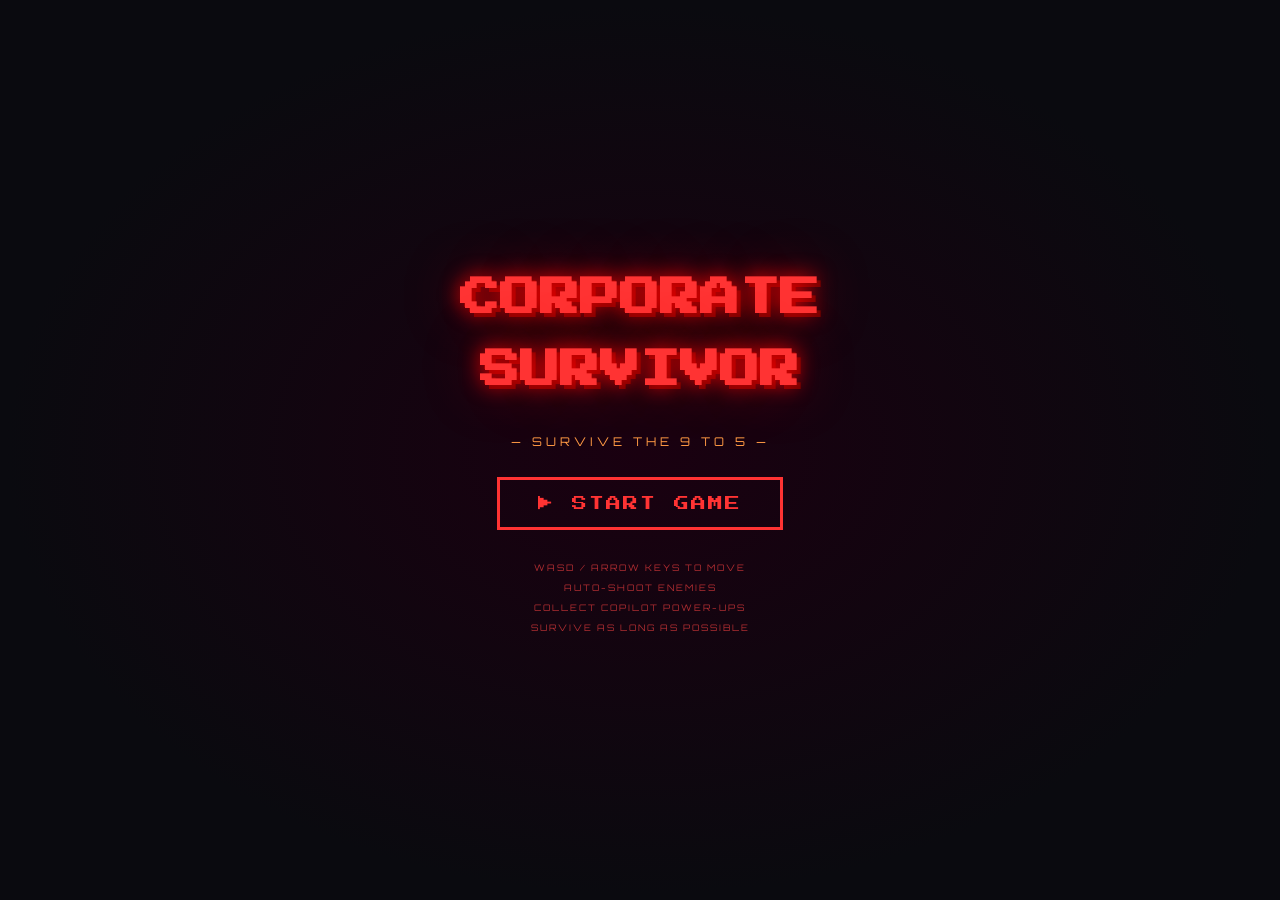
<file: index.html>
<!DOCTYPE html>
<html lang="en">
<head>
    <meta charset="UTF-8">
    <meta name="viewport" content="width=device-width, initial-scale=1.0">
    <title>Corporate Survivor</title>
    <link href="https://fonts.googleapis.com/css2?family=Press+Start+2P&family=Orbitron:wght@400;700;900&display=swap" rel="stylesheet">
    <style>
        * { margin: 0; padding: 0; box-sizing: border-box; }

        body {
            background: #0a0a0f;
            display: flex;
            flex-direction: column;
            align-items: center;
            justify-content: center;
            min-height: 100vh;
            font-family: 'Orbitron', sans-serif;
            overflow: hidden;
        }

        body::before {
            content: '';
            position: fixed;
            inset: 0;
            background-image:
                linear-gradient(rgba(255,50,50,0.04) 1px, transparent 1px),
                linear-gradient(90deg, rgba(255,50,50,0.04) 1px, transparent 1px);
            background-size: 40px 40px;
            animation: gridScroll 20s linear infinite;
            pointer-events: none;
            z-index: 0;
        }

        @keyframes gridScroll {
            0% { background-position: 0 0; }
            100% { background-position: 40px 40px; }
        }

        #title-screen {
            position: fixed;
            inset: 0;
            background: radial-gradient(ellipse at center, #1a0010 0%, #0a0a0f 70%);
            display: flex;
            flex-direction: column;
            align-items: center;
            justify-content: center;
            z-index: 100;
            gap: 28px;
        }

        #title-screen h1 {
            font-family: 'Press Start 2P', cursive;
            font-size: clamp(18px, 4vw, 40px);
            color: #ff3333;
            text-shadow: 0 0 20px #ff0000, 0 0 60px #ff000066, 4px 4px 0 #660000;
            animation: titlePulse 2s ease-in-out infinite;
            text-align: center;
            line-height: 1.8;
        }

        @keyframes titlePulse {
            0%,100% { text-shadow: 0 0 20px #ff3333, 0 0 60px #ff000066, 4px 4px 0 #660000; }
            50% { text-shadow: 0 0 40px #ff6666, 0 0 100px #ff000099, 4px 4px 0 #660000; }
        }

        .subtitle {
            font-size: clamp(7px, 1.5vw, 12px);
            color: #ff9944;
            letter-spacing: 4px;
            text-transform: uppercase;
        }

        #start-btn {
            font-family: 'Press Start 2P', cursive;
            font-size: clamp(9px, 1.8vw, 15px);
            padding: 16px 38px;
            background: transparent;
            border: 3px solid #ff3333;
            color: #ff3333;
            cursor: pointer;
            letter-spacing: 2px;
            transition: all 0.2s;
            animation: btnBlink 1.5s step-end infinite;
            position: relative;
            overflow: hidden;
        }

        #start-btn::before {
            content: '';
            position: absolute;
            inset: 0;
            background: #ff3333;
            transform: translateX(-100%);
            transition: transform 0.3s;
        }

        #start-btn:hover::before { transform: translateX(0); }
        #start-btn span { position: relative; }
        #start-btn:hover { color: #0a0a0f; }

        @keyframes btnBlink {
            0%,100% { opacity: 1; }
            50% { opacity: 0.6; }
        }

        .controls-hint {
            font-size: clamp(5px, 0.9vw, 9px);
            color: #ff4444aa;
            letter-spacing: 2px;
            text-align: center;
            line-height: 2.2;
        }

        /* ---- CHARACTER SELECT ---- */
        #char-select-screen {
            position: fixed;
            inset: 0;
            background: radial-gradient(ellipse at center, #1a0010 0%, #0a0a0f 70%);
            display: none;
            flex-direction: column;
            align-items: center;
            justify-content: center;
            z-index: 99;
            gap: 32px;
        }

        #char-select-screen h2 {
            font-family: 'Press Start 2P', cursive;
            font-size: clamp(10px, 2.2vw, 20px);
            color: #ffcc44;
            text-shadow: 0 0 16px #ffaa00, 3px 3px 0 #664400;
            letter-spacing: 2px;
            text-align: center;
        }

        #char-grid {
            display: grid;
            grid-template-columns: repeat(4, 1fr);
            gap: 18px;
            position: relative;
        }

        .char-tile {
            width: clamp(100px, 14vw, 150px);
            height: clamp(100px, 14vw, 150px);
            position: relative;
            border: 3px solid #ff333333;
            overflow: hidden;
            background: #111;
            image-rendering: pixelated;
        }

        .char-tile img {
            width: 100%;
            height: 100%;
            object-fit: cover;
            object-position: top center;
            display: block;
            filter: saturate(0.7) brightness(0.75);
            transition: filter 0.1s;
        }

        .char-tile.selected img {
            filter: saturate(1.2) brightness(1.1);
        }

        .char-name {
            position: absolute;
            bottom: 0; left: 0; right: 0;
            font-family: 'Press Start 2P', cursive;
            font-size: clamp(5px, 0.9vw, 8px);
            color: #ffcc44;
            text-align: center;
            background: rgba(0,0,0,0.75);
            padding: 4px 2px;
            letter-spacing: 1px;
        }

        /* Flashing cursor box */
        #char-cursor {
            position: absolute;
            border: 3px solid #fff;
            box-shadow: 0 0 0 2px #ff3333, 0 0 14px #ff3333, inset 0 0 14px rgba(255,50,50,0.15);
            pointer-events: none;
            transition: top 0.08s steps(1), left 0.08s steps(1), width 0s, height 0s;
            animation: cursorBlink 0.45s step-end infinite;
            z-index: 10;
        }

        @keyframes cursorBlink {
            0%,100% { opacity: 1; }
            50% { opacity: 0; }
        }

        #char-select-hint {
            font-family: 'Press Start 2P', cursive;
            font-size: clamp(6px, 1vw, 9px);
            color: #ff4444aa;
            letter-spacing: 2px;
            text-align: center;
            line-height: 2.4;
        }

        #char-confirm-text {
            font-family: 'Press Start 2P', cursive;
            font-size: clamp(7px, 1.2vw, 11px);
            color: #44ffaa;
            text-shadow: 0 0 12px #00ff88;
            text-align: center;
            animation: btnBlink 0.8s step-end infinite;
            letter-spacing: 1px;
        }

        #game-wrapper {
            position: relative;
            z-index: 1;
            display: none;
        }

        #gameCanvas {
            display: block;
            border: 2px solid #ff333322;
            box-shadow: 0 0 50px #ff000033, 0 0 100px #ff000011;
        }

        #hud {
            position: absolute;
            top: 0; left: 0; right: 0;
            pointer-events: none;
            padding: 10px 14px;
            display: flex;
            justify-content: space-between;
            align-items: flex-start;
        }

        .hud-left { display: flex; flex-direction: column; gap: 5px; }

        .hud-label {
            font-family: 'Press Start 2P', cursive;
            font-size: 7px;
            color: #ff333399;
            letter-spacing: 1px;
            margin-bottom: 1px;
        }

        .bar-container {
            width: 170px;
            height: 13px;
            background: rgba(0,0,0,0.75);
            border: 1px solid #ff333444;
            position: relative;
            overflow: hidden;
        }

        .bar-fill {
            height: 100%;
            transition: width 0.15s;
            position: relative;
        }

        .bar-fill::after {
            content: '';
            position: absolute;
            top: 0; left: 0; right: 0;
            height: 45%;
            background: rgba(255,255,255,0.18);
        }

        #health-fill { background: linear-gradient(90deg, #aa0000, #ff4444); }
        #exp-fill { background: linear-gradient(90deg, #003399, #4499ff); }

        .bar-text {
            position: absolute;
            top: 50%; left: 50%;
            transform: translate(-50%, -50%);
            font-family: 'Press Start 2P', cursive;
            font-size: 6px;
            color: white;
            text-shadow: 1px 1px 0 black;
            white-space: nowrap;
        }

        .hud-right {
            display: flex;
            flex-direction: column;
            align-items: flex-end;
            gap: 5px;
        }

        .stat-display {
            font-family: 'Press Start 2P', cursive;
            font-size: clamp(7px, 1.1vw, 9px);
            color: #ffcc44;
            text-shadow: 0 0 8px #ffcc4455;
            background: rgba(0,0,0,0.5);
            padding: 3px 8px;
            border-left: 2px solid #ffcc4444;
        }

        #timer-display {
            position: absolute;
            top: 8px;
            left: 50%;
            transform: translateX(-50%);
            font-family: 'Press Start 2P', cursive;
            font-size: clamp(10px, 1.5vw, 14px);
            color: #ff9944;
            text-shadow: 0 0 12px #ff6600;
            background: rgba(0,0,0,0.6);
            padding: 4px 12px;
            pointer-events: none;
        }

        #levelup-overlay {
            position: absolute;
            inset: 0;
            display: none;
            align-items: center;
            justify-content: center;
            pointer-events: none;
            z-index: 20;
        }

        #levelup-overlay.show {
            display: flex;
            animation: lvlFade 1.2s ease-out forwards;
        }

        @keyframes lvlFade {
            0% { opacity: 0; background: radial-gradient(ellipse, rgba(255,210,0,0) 0%, transparent 80%); }
            30% { background: radial-gradient(ellipse, rgba(255,210,0,0.2) 0%, transparent 80%); }
            100% { opacity: 0; }
        }

        .levelup-text {
            font-family: 'Press Start 2P', cursive;
            font-size: clamp(14px, 2.5vw, 26px);
            color: #ffdd00;
            text-shadow: 0 0 30px #ffaa00, 0 0 60px #ff660055, 3px 3px 0 #884400;
            animation: lvlBounce 0.6s cubic-bezier(0.175,0.885,0.32,1.275);
        }

        @keyframes lvlBounce {
            0% { transform: scale(0) rotate(-10deg); }
            100% { transform: scale(1) rotate(0deg); }
        }

        #pickup-notify {
            position: absolute;
            top: 45%;
            left: 50%;
            transform: translate(-50%, -50%);
            font-family: 'Press Start 2P', cursive;
            font-size: clamp(8px, 1.3vw, 11px);
            pointer-events: none;
            display: none;
            z-index: 30;
            text-align: center;
            white-space: nowrap;
        }

        #wave-notify {
            position: absolute;
            top: 38%;
            left: 50%;
            transform: translateX(-50%);
            font-family: 'Press Start 2P', cursive;
            font-size: clamp(9px, 1.8vw, 16px);
            color: #ff4444;
            text-shadow: 0 0 20px #ff0000;
            pointer-events: none;
            opacity: 0;
            z-index: 25;
            text-align: center;
            white-space: nowrap;
        }

        #kill-feed {
            position: absolute;
            bottom: 14px;
            left: 14px;
            pointer-events: none;
            display: flex;
            flex-direction: column-reverse;
            gap: 3px;
        }

        .kill-entry {
            font-family: 'Press Start 2P', cursive;
            font-size: 6px;
            color: #ff6666;
            text-shadow: 0 0 6px #ff0000;
            background: rgba(0,0,0,0.4);
            padding: 2px 6px;
            animation: killFade 2s ease-out forwards;
        }

        @keyframes killFade {
            0%,70% { opacity: 1; }
            100% { opacity: 0; }
        }

        @keyframes pickupAnim {
            0% { opacity: 0; transform: translate(-50%,-40%) scale(0.8); }
            20% { opacity: 1; transform: translate(-50%,-50%) scale(1.1); }
            80% { opacity: 1; transform: translate(-50%,-50%) scale(1); }
            100% { opacity: 0; transform: translate(-50%,-58%) scale(0.9); }
        }

        /* ---- PAUSE MENU ---- */
        #pause-screen {
            position: absolute;
            inset: 0;
            background: rgba(0,0,0,0.82);
            display: none;
            flex-direction: column;
            align-items: center;
            justify-content: center;
            z-index: 150;
            gap: 0;
        }

        #pause-screen h2 {
            font-family: 'Press Start 2P', cursive;
            font-size: clamp(14px, 2.5vw, 26px);
            color: #ffcc44;
            text-shadow: 0 0 20px #ffaa00, 3px 3px 0 #664400;
            letter-spacing: 3px;
            margin-bottom: 40px;
        }

        .pause-btn {
            font-family: 'Press Start 2P', cursive;
            font-size: clamp(8px, 1.4vw, 12px);
            padding: 14px 50px;
            background: transparent;
            border: 2px solid #ffcc44;
            color: #ffcc44;
            cursor: pointer;
            letter-spacing: 2px;
            transition: all 0.15s;
            margin: 8px 0;
            width: 260px;
            position: relative;
            overflow: hidden;
        }

        .pause-btn::before {
            content: '';
            position: absolute;
            inset: 0;
            background: #ffcc44;
            transform: translateX(-100%);
            transition: transform 0.2s;
        }

        .pause-btn span { position: relative; }
        .pause-btn:hover::before { transform: translateX(0); }
        .pause-btn:hover { color: #000; }

        .pause-btn.exit-btn { border-color: #ff4444; color: #ff4444; }
        .pause-btn.exit-btn::before { background: #ff4444; }
        .pause-btn.exit-btn:hover { color: #fff; }

        #pause-hint {
            font-family: 'Press Start 2P', cursive;
            font-size: clamp(5px, 0.8vw, 7px);
            color: #ffffff33;
            letter-spacing: 2px;
            margin-top: 28px;
        }

        /* ---- GAME OVER (NOT HIRED) ---- */
        #game-over {
            position: fixed;
            inset: 0;
            display: none;
            flex-direction: column;
            align-items: center;
            justify-content: center;
            z-index: 200;
            gap: 0;
            overflow: hidden;
        }

        #game-over-bg {
            position: absolute;
            inset: 0;
            background: #000;
        }

        /* Scanlines effect */
        #game-over-bg::after {
            content: '';
            position: absolute;
            inset: 0;
            background: repeating-linear-gradient(
                0deg,
                transparent,
                transparent 2px,
                rgba(0,0,0,0.4) 2px,
                rgba(0,0,0,0.4) 4px
            );
            pointer-events: none;
        }

        #go-content {
            position: relative;
            z-index: 2;
            display: flex;
            flex-direction: column;
            align-items: center;
            gap: 0;
            animation: goSlideIn 0.6s cubic-bezier(0.175,0.885,0.32,1.275) forwards;
        }

        @keyframes goSlideIn {
            0% { transform: translateY(-60px); opacity: 0; }
            100% { transform: translateY(0); opacity: 1; }
        }

        #go-title {
            font-family: 'Press Start 2P', cursive;
            font-size: clamp(28px, 6vw, 72px);
            color: #ff0000;
            text-shadow: 6px 6px 0 #660000, 0 0 40px #ff0000, 0 0 80px #ff000066;
            letter-spacing: 4px;
            line-height: 1.3;
            text-align: center;
            animation: goFlicker 0.1s step-end infinite;
            margin-bottom: 10px;
        }

        @keyframes goFlicker {
            0%,90%,100% { opacity: 1; }
            92% { opacity: 0.8; }
            94% { opacity: 1; }
            96% { opacity: 0.6; }
            98% { opacity: 1; }
        }

        #go-subtitle {
            font-family: 'Press Start 2P', cursive;
            font-size: clamp(7px, 1.3vw, 13px);
            color: #ff6666;
            letter-spacing: 6px;
            margin-bottom: 36px;
            text-transform: uppercase;
            animation: btnBlink 2s step-end infinite;
        }

        /* Red curtain bars - VS style */
        .go-bar {
            position: absolute;
            left: 0; right: 0;
            background: #cc0000;
            z-index: 1;
            animation: barSlide 0.5s ease-out forwards;
        }

        .go-bar.top { top: 0; height: 8px; transform: scaleX(0); transform-origin: left; }
        .go-bar.bottom { bottom: 0; height: 8px; transform: scaleX(0); transform-origin: right; }

        @keyframes barSlide {
            0% { transform: scaleX(0); }
            100% { transform: scaleX(1); }
        }

        .go-stats {
            display: grid;
            grid-template-columns: auto auto;
            gap: 8px 50px;
            font-size: clamp(6px, 1vw, 10px);
            color: #ffcc44;
            text-align: left;
            margin-bottom: 28px;
            border: 1px solid #ff333333;
            padding: 16px 30px;
            background: rgba(100,0,0,0.2);
        }

        .go-stat-label { color: #ff6666; }

        #restart-btn {
            font-family: 'Press Start 2P', cursive;
            font-size: clamp(7px, 1.3vw, 11px);
            padding: 13px 28px;
            background: transparent;
            border: 2px solid #ff3333;
            color: #ff3333;
            cursor: pointer;
            letter-spacing: 2px;
            transition: all 0.2s;
        }

        #restart-btn:hover { background: #ff3333; color: #fff; }
    </style>
</head>
<body>

<div id="title-screen">
    <h1>CORPORATE<br>SURVIVOR</h1>
    <div class="subtitle">— survive the 9 to 5 —</div>
    <button id="start-btn" onclick="showCharSelect()"><span>▶ START GAME</span></button>
    <div class="controls-hint">
        WASD / ARROW KEYS TO MOVE<br>
        AUTO-SHOOT ENEMIES<br>
        COLLECT COPILOT POWER-UPS<br>
        SURVIVE AS LONG AS POSSIBLE
    </div>
</div>

<!-- Character Select Screen -->
<div id="char-select-screen">
    <h2>SELECT YOUR FIGHTER</h2>
    <div id="char-grid">
        <div id="char-cursor"></div>
        <div class="char-tile" data-index="0">
            <img src="Rick.png" alt="Rick">
            <div class="char-name">RICK</div>
        </div>
        <div class="char-tile" data-index="1">
            <img src="kate.jpg" alt="Kate">
            <div class="char-name">KATE</div>
        </div>
        <div class="char-tile" data-index="2">
            <img src="thom.jpg" alt="Thom">
            <div class="char-name">THOM</div>
        </div>
        <div class="char-tile" data-index="3">
            <img src="jobibby.jpg" alt="Jobibby">
            <div class="char-name">JOBIBBY</div>
        </div>
    </div>
    <div id="char-confirm-text">PRESS ENTER OR SPACE TO CONFIRM</div>
    <div id="char-select-hint">WASD / ARROW KEYS TO SELECT</div>
</div>

<div id="game-over">
    <div id="game-over-bg"></div>
    <div class="go-bar top"></div>
    <div class="go-bar bottom"></div>
    <div id="go-content">
        <div id="go-title">NOT<br>HIRED!</div>
        <div id="go-subtitle">— better luck next quarter —</div>
        <div class="go-stats" id="go-stats"></div>
        <button id="restart-btn" onclick="location.reload()">▶ TRY AGAIN</button>
    </div>
</div>

<div id="game-wrapper">
    <canvas id="gameCanvas"></canvas>

    <!-- Pause Screen (inside game-wrapper so it's positioned over canvas) -->
    <div id="pause-screen">
        <h2>— PAUSED —</h2>
        <button class="pause-btn" onclick="resumeGame()"><span>▶ RESUME</span></button>
        <button class="pause-btn exit-btn" onclick="exitToTitle()"><span>✕ EXIT TO MENU</span></button>
        <div id="pause-hint">ESC TO RESUME</div>
    </div>

    <div id="hud">
        <div class="hud-left">
            <div class="hud-label">HEALTH</div>
            <div class="bar-container">
                <div class="bar-fill" id="health-fill" style="width:100%"></div>
                <div class="bar-text" id="health-text">100/100</div>
            </div>
            <div class="hud-label" style="margin-top:3px">EXPERIENCE</div>
            <div class="bar-container">
                <div class="bar-fill" id="exp-fill" style="width:0%"></div>
                <div class="bar-text" id="exp-text">0/100</div>
            </div>
        </div>
        <div id="timer-display">00:00</div>
        <div class="hud-right">
            <div class="stat-display" id="score-display">SCORE: 0</div>
            <div class="stat-display" id="level-display">LV 1</div>
            <div class="stat-display" id="kills-display">KILLS: 0</div>
            <div class="stat-display" id="bullets-display">BULLETS: 1</div>
        </div>
    </div>

    <div id="levelup-overlay"><div class="levelup-text">⬆ LEVEL UP! ⬆</div></div>
    <div id="pickup-notify"></div>
    <div id="wave-notify"></div>
    <div id="kill-feed"></div>
</div>

<script>
// ============================================================
// CORPORATE SURVIVOR — Vampire Survivors Edition
// ============================================================

const canvas = document.getElementById('gameCanvas');
const ctx = canvas.getContext('2d');

function resizeCanvas() {
    const maxW = Math.min(window.innerWidth - 10, 920);
    const maxH = Math.min(window.innerHeight - 10, 660);
    const ratio = 920 / 660;
    let w = maxW, h = maxW / ratio;
    if (h > maxH) { h = maxH; w = h * ratio; }
    canvas.width = Math.floor(w);
    canvas.height = Math.floor(h);
    const wrapper = document.getElementById('game-wrapper');
    wrapper.style.width = canvas.width + 'px';
    wrapper.style.height = canvas.height + 'px';
}
resizeCanvas();
window.addEventListener('resize', resizeCanvas);

// Assets
const playerImage = new Image(); playerImage.src = 'Rick.png'; // default, overridden by char select
const enemyImage = new Image(); enemyImage.src = 'PCN.png';
const powerUpImage = new Image(); powerUpImage.src = 'copilot.png';
const bgMusic = new Audio('Retro.mp3'); bgMusic.loop = true; bgMusic.volume = 0.4;
const levelUpSound = new Audio('levelup.mp3'); levelUpSound.volume = 0.7;

// ============================================================
// CHARACTER SELECT
// ============================================================
const CHARACTERS = [
    { name: 'RICK',    src: 'Rick.png' },
    { name: 'KATE',    src: 'kate.jpg' },
    { name: 'THOM',    src: 'thom.jpg' },
    { name: 'JOBIBBY', src: 'jobibby.jpg' }
];
let charIndex = 0;
let charSelectActive = false;

function showCharSelect() {
    document.getElementById('title-screen').style.display = 'none';
    document.getElementById('char-select-screen').style.display = 'flex';
    charSelectActive = true;
    charIndex = 0;
    updateCharCursor();
}

function updateCharCursor() {
    const tiles = document.querySelectorAll('.char-tile');
    const grid = document.getElementById('char-grid');
    tiles.forEach((t, i) => t.classList.toggle('selected', i === charIndex));
    const tile = tiles[charIndex];
    const cursor = document.getElementById('char-cursor');
    // Position cursor over selected tile (relative to grid)
    const tileRect = tile.getBoundingClientRect();
    const gridRect = grid.getBoundingClientRect();
    cursor.style.left   = (tileRect.left - gridRect.left - 3) + 'px';
    cursor.style.top    = (tileRect.top  - gridRect.top  - 3) + 'px';
    cursor.style.width  = (tileRect.width  + 6) + 'px';
    cursor.style.height = (tileRect.height + 6) + 'px';
}

function confirmCharSelect() {
    charSelectActive = false;
    const chosen = CHARACTERS[charIndex];
    playerImage.src = chosen.src;
    document.getElementById('char-select-screen').style.display = 'none';
    startGame();
}

// Mouse/touch support for char tiles
document.addEventListener('DOMContentLoaded', () => {
    document.querySelectorAll('.char-tile').forEach(tile => {
        tile.addEventListener('click', () => {
            if (!charSelectActive) return;
            charIndex = parseInt(tile.dataset.index);
            updateCharCursor();
            setTimeout(confirmCharSelect, 180);
        });
    });
});

// Key handler for character select (injected into existing keydown)
function handleCharSelectKeys(e) {
    if (!charSelectActive) return;
    const cols = 4;
    if (e.key==='ArrowRight'||e.key==='d'||e.key==='D') { charIndex = (charIndex+1) % CHARACTERS.length; updateCharCursor(); e.preventDefault(); }
    else if (e.key==='ArrowLeft'||e.key==='a'||e.key==='A') { charIndex = (charIndex+CHARACTERS.length-1) % CHARACTERS.length; updateCharCursor(); e.preventDefault(); }
    else if (e.key==='ArrowDown'||e.key==='s'||e.key==='S') { charIndex = Math.min(charIndex+cols, CHARACTERS.length-1); updateCharCursor(); e.preventDefault(); }
    else if (e.key==='ArrowUp'||e.key==='w'||e.key==='W') { charIndex = Math.max(charIndex-cols, 0); updateCharCursor(); e.preventDefault(); }
    else if (e.key==='Enter'||e.key===' ') { confirmCharSelect(); e.preventDefault(); }
}
document.addEventListener('keydown', handleCharSelectKeys);
window.addEventListener('resize', () => { if (charSelectActive) updateCharCursor(); });

let musicStarted = false;
document.addEventListener('click', () => {
    if (!musicStarted && gameRunning) { bgMusic.play().catch(()=>{}); musicStarted = true; }
});

// World
const WORLD_W = 2800, WORLD_H = 2000;

// Game state
let gameRunning = false, gameOver = false, gamePaused = false;
let startTime = 0, pausedTime = 0, score = 0, killCount = 0, wave = 1;
let camera = { x: 0, y: 0 };
let screenShake = 0;

// Player
const player = {
    x: WORLD_W/2, y: WORLD_H/2, width: 44, height: 44,
    speed: 3.2, health: 100, maxHealth: 100,
    level: 1, experience: 0, experienceToNextLevel: 100,
    damageMultiplier: 1, invincibleTimer: 0, facing: 1
};

// Active special effects
let forcefield = null;      // { radius, timer, maxTimer, angle }
let megaWeapon = null;      // { timer, maxTimer } — chain lightning orbs
let magnetActive = false;   // magnet pulls all xp orbs
let magnetTimer = 0;
let freezeTimer = 0;        // all enemies frozen
let berserkerTimer = 0;     // massively boosted fire rate & damage

let bulletPower = 1;
let keys = {};
document.addEventListener('keydown', e => {
    // ESC pauses/resumes
    if (e.key === 'Escape') {
        if (gameRunning && !gameOver) {
            if (gamePaused) resumeGame(); else pauseGame();
        }
        return;
    }
    keys[e.key] = true;
    if (['ArrowUp','ArrowDown','ArrowLeft','ArrowRight',' '].includes(e.key)) e.preventDefault();
});
document.addEventListener('keyup', e => { keys[e.key] = false; });

// ---- Pause / Resume / Exit ----
function pauseGame() {
    gamePaused = true;
    pausedTime = performance.now();
    bgMusic.pause();
    document.getElementById('pause-screen').style.display = 'flex';
}

function resumeGame() {
    gamePaused = false;
    // Adjust startTime so timer doesn't jump
    startTime += (performance.now() - pausedTime);
    bgMusic.play().catch(()=>{});
    document.getElementById('pause-screen').style.display = 'none';
}

function exitToTitle() {
    gamePaused = false; gameRunning = false; gameOver = false;
    bgMusic.pause(); bgMusic.currentTime = 0;
    clearInterval(spawnIntervalId); clearInterval(difficultyTimer);
    boss = null; bossFireballs = [];
    document.getElementById('pause-screen').style.display = 'none';
    document.getElementById('game-wrapper').style.display = 'none';
    document.getElementById('title-screen').style.display = 'flex';
}

// Entity arrays
let enemies = [], projectiles = [], powerUps = [], particles = [], floatingTexts = [], xpOrbs = [];
let bossFireballs = []; // separate array for boss projectiles

// Boss state
const bossImage = new Image(); bossImage.src = 'sundar.jpg';
let boss = null; // null when no boss active
let bossNumber = 0; // how many bosses have been defeated
let nextBossTime = 120; // first boss at 2 minutes (seconds)

// Difficulty
let enemySpawnInterval = 1800, enemySpeed = 1.4, spawnIntervalId = null;
let difficultyTimer = null;

// Background tile colors
const BG_TILES = ['#0c0c14','#0e0e16','#0a0a12','#0d0d15'];

// ============================================================
// START
// ============================================================
function startGame() {
    document.getElementById('title-screen').style.display = 'none';
    document.getElementById('game-wrapper').style.display = 'block';
    gameRunning = true;
    startTime = performance.now();

    spawnIntervalId = setInterval(spawnEnemy, enemySpawnInterval);

    difficultyTimer = setInterval(() => {
        if (!gameRunning || gamePaused) return;
        const elapsed = (performance.now() - startTime) / 1000;
        const newWave = Math.floor(elapsed / 30) + 1;
        if (newWave > wave) { wave = newWave; showWaveNotify(wave); }
        enemySpeed = 1.4 + elapsed * 0.006;
        if (elapsed > 0 && elapsed % 30 < 1.1 && enemySpawnInterval > 400) {
            clearInterval(spawnIntervalId);
            enemySpawnInterval = Math.max(400, enemySpawnInterval - 150);
            spawnIntervalId = setInterval(spawnEnemy, enemySpawnInterval);
        }
        // Boss at 2 mins, then every 3 mins
        if (!boss && elapsed >= nextBossTime) {
            spawnBoss();
        }
        // Boss warning 10s before
        if (!boss && elapsed >= nextBossTime - 10 && elapsed < nextBossTime - 9) {
            showBossWarning();
        }
    }, 1000);

    // Auto-shoot (berserker halves interval)
    let shootIntervalId = null;
    function scheduleShoot() {
        // Fire rate improves with level: each level reduces interval by 30ms, min 200ms
        const baseInterval = Math.max(200, 850 - (player.level - 1) * 30);
        const interval = berserkerTimer > 0 ? Math.floor(baseInterval / 2) : baseInterval;
        shootIntervalId = setTimeout(() => {
            if (gameRunning && !gameOver && !gamePaused) shootAll();
            scheduleShoot();
        }, interval);
    }
    scheduleShoot();

    // Power-up spawner
    setInterval(() => { if (gameRunning && !gameOver) spawnPowerUp(); }, 7000);
    setTimeout(() => spawnPowerUp(), 2500);

    bgMusic.play().catch(()=>{}); musicStarted = true;
    requestAnimationFrame(gameLoop);
}

// ============================================================
// SHOOT
// ============================================================
function shootAll() {
    for (let i = 0; i < bulletPower; i++) {
        let angle;
        if (i === 0 && enemies.length > 0) {
            // First bullet tracks nearest enemy
            let best = null, bestDist = Infinity;
            enemies.forEach(e => {
                const d = Math.hypot(e.x - player.x, e.y - player.y);
                if (d < bestDist) { bestDist = d; best = e; }
            });
            angle = best ? Math.atan2(best.y - player.y, best.x - player.x) : 0;
        } else {
            angle = (Math.PI * 2 / bulletPower) * i;
        }
        const hue = 30 + Math.random() * 50;
        projectiles.push({
            x: player.x + player.width/2,
            y: player.y + player.height/2,
            dx: Math.cos(angle) * 7.5,
            dy: Math.sin(angle) * 7.5,
            size: 6 + Math.floor(bulletPower * 0.4),
            damage: 28 * player.damageMultiplier,
            life: 130, hue
        });
    }
}

// ============================================================
// SPAWN
// ============================================================
function spawnEnemy() {
    if (!gameRunning || gameOver) return;
    const n = 1 + Math.floor(wave * 0.5);
    for (let i = 0; i < n; i++) {
        const edge = Math.floor(Math.random() * 4);
        const pad = 90, cw = canvas.width, ch = canvas.height;
        let x, y;
        if (edge===0) { x=camera.x+Math.random()*cw; y=camera.y-pad; }
        else if (edge===1) { x=camera.x+cw+pad; y=camera.y+Math.random()*ch; }
        else if (edge===2) { x=camera.x+Math.random()*cw; y=camera.y+ch+pad; }
        else { x=camera.x-pad; y=camera.y+Math.random()*ch; }
        x = Math.max(40, Math.min(WORLD_W-40, x));
        y = Math.max(40, Math.min(WORLD_H-40, y));
        const sz = 22 + Math.random()*12;
        const hp = 35 + wave*12;
        enemies.push({
            x, y, width: sz, height: sz,
            speed: enemySpeed * (0.75 + Math.random()*0.5),
            health: hp, maxHealth: hp, flashTimer: 0, wobble: Math.random()*Math.PI*2
        });
    }
}

function spawnPowerUp() {
    // Weighted pool: common vs rare
    const pool = [
        'health','health','bullet','bullet','speed','damage',
        'forcefield','magnet','freeze','megaweapon','berserker','vampiric'
    ];
    const type = pool[Math.floor(Math.random()*pool.length)];
    const px = Math.max(60, Math.min(WORLD_W-60, player.x + (Math.random()-0.5)*500));
    const py = Math.max(60, Math.min(WORLD_H-60, player.y + (Math.random()-0.5)*500));
    powerUps.push({ x: px, y: py, size: 28, type,
        pulsePhase: Math.random()*Math.PI*2, bobPhase: Math.random()*Math.PI*2,
        life: 600, maxLife: 600 // 10 seconds at 60fps
    });
}

// ============================================================
// BOSS
// ============================================================
function spawnBoss() {
    const difficulty = bossNumber + 1;
    const bossW = player.width * 5;
    const bossH = player.height * 5;
    // Spawn off screen
    boss = {
        x: camera.x + canvas.width + 100,
        y: camera.y + canvas.height/2 - bossH/2,
        width: bossW, height: bossH,
        speed: 0.6 + bossNumber * 0.15,
        health: 500 * difficulty,
        maxHealth: 500 * difficulty,
        flashTimer: 0,
        mouthOpen: 0,       // 0=closed, 1=open
        mouthPhase: 0,      // animation phase
        fireTimer: 0,
        fireInterval: Math.max(60, 120 - bossNumber * 15), // shoots faster each time
        wobble: 0,
        difficulty
    };
    bossNumber++;
    nextBossTime += 180; // next boss 3 mins later
}

function showBossWarning() {
    const el = document.getElementById('wave-notify');
    el.textContent = '⚠ BOSS INCOMING ⚠';
    el.style.color = '#ff0000';
    el.style.fontSize = 'clamp(11px, 2vw, 18px)';
    el.style.opacity = '1';
    el.style.animation = 'none'; el.offsetHeight;
    el.style.animation = 'pickupAnim 3s ease-out forwards';
}

function updateBoss() {
    if (!boss) return;

    // Move toward player
    const ddx = player.x + player.width/2 - (boss.x + boss.width/2);
    const ddy = player.y + player.height/2 - (boss.y + boss.height/2);
    const dist = Math.hypot(ddx, ddy);
    boss.wobble += 0.03;

    // Keep some distance — circle the player
    const targetDist = 200;
    if (dist > targetDist + 20) {
        boss.x += (ddx / dist) * boss.speed;
        boss.y += (ddy / dist) * boss.speed;
    } else if (dist < targetDist - 20) {
        boss.x -= (ddx / dist) * boss.speed * 0.5;
        boss.y -= (ddy / dist) * boss.speed * 0.5;
    } else {
        // Strafe sideways
        boss.x += (-ddy / dist) * boss.speed * 0.8;
        boss.y += (ddx / dist) * boss.speed * 0.8;
    }

    // Clamp to world
    boss.x = Math.max(0, Math.min(WORLD_W - boss.width, boss.x));
    boss.y = Math.max(0, Math.min(WORLD_H - boss.height, boss.y));

    // Mouth animation — open and close
    boss.mouthPhase += 0.08;
    boss.mouthOpen = (Math.sin(boss.mouthPhase) + 1) / 2; // 0 to 1

    // Flash timer
    if (boss.flashTimer > 0) boss.flashTimer--;

    // Shoot fireballs
    boss.fireTimer--;
    if (boss.fireTimer <= 0) {
        boss.fireTimer = boss.fireInterval;
        // Fire toward player — slow fireball
        const angle = Math.atan2(ddy, ddx);
        const spread = boss.difficulty > 2 ? 3 : boss.difficulty > 1 ? 2 : 1;
        for (let s = 0; s < spread; s++) {
            const spreadAngle = angle + (s - Math.floor(spread/2)) * 0.25;
            bossFireballs.push({
                x: boss.x + boss.width/2,
                y: boss.y + boss.height * 0.6, // mouth position
                dx: Math.cos(spreadAngle) * 2.5,
                dy: Math.sin(spreadAngle) * 2.5,
                size: 18,
                damage: 8 * boss.difficulty,
                life: 300,
                phase: 0
            });
        }
        screenShake = Math.max(screenShake, 2);
    }

    // Boss damages player on contact
    if (player.invincibleTimer === 0 &&
        player.x < boss.x + boss.width && player.x + player.width > boss.x &&
        player.y < boss.y + boss.height && player.y + player.height > boss.y) {
        player.health -= 1.5;
        player.invincibleTimer = 15;
        screenShake = Math.max(screenShake, 8);
    }

    // Forcefield damages boss
    if (forcefield) {
        const bdist = Math.hypot(boss.x + boss.width/2 - player.x - player.width/2,
                                  boss.y + boss.height/2 - player.y - player.height/2);
        if (bdist < forcefield.radius + boss.width/2) {
            boss.health -= forcefield.damage * 0.5;
            boss.flashTimer = 3;
        }
    }

    // Mega weapon damages boss
    if (megaWeapon) {
        const cx = player.x+player.width/2, cy = player.y+player.height/2;
        for (let o = 0; o < megaWeapon.orbs; o++) {
            const ang = megaWeapon.angle + (Math.PI*2/megaWeapon.orbs)*o;
            const ox = cx + Math.cos(ang)*70, oy = cy + Math.sin(ang)*70;
            const bdist = Math.hypot(boss.x+boss.width/2-ox, boss.y+boss.height/2-oy);
            if (bdist < boss.width/2 + 22) {
                boss.health -= 20 * player.damageMultiplier;
                boss.flashTimer = 3;
            }
        }
    }

    // Projectiles vs boss
    for (let i = projectiles.length-1; i >= 0; i--) {
        const p = projectiles[i];
        if (p.x < boss.x+boss.width && p.x+p.size > boss.x &&
            p.y < boss.y+boss.height && p.y+p.size > boss.y) {
            const dmg = p.damage * (berserkerTimer>0?2:1);
            boss.health -= dmg;
            boss.flashTimer = 4;
            spawnBlood(p.x, p.y, 4);
            addFloat(boss.x+boss.width/2, boss.y-10, Math.floor(dmg), '#ffdd00', 12);
            projectiles.splice(i, 1);
        }
    }

    // Boss death
    if (boss.health <= 0) {
        // Big explosion
        for (let i = 0; i < 5; i++) {
            setTimeout(() => {
                spawnExplosion(
                    boss ? boss.x + Math.random()*boss.width : player.x,
                    boss ? boss.y + Math.random()*boss.height : player.y
                );
            }, i * 120);
        }
        score += 500 * boss.difficulty;
        gainXP(200 * boss.difficulty);
        killCount += 10;
        screenShake = 20;
        // Drop a bunch of power-ups
        for (let i = 0; i < 3; i++) {
            setTimeout(() => spawnPowerUp(), i * 300);
        }
        addFloat(boss.x + boss.width/2, boss.y, '🎉 BOSS DEFEATED! +500', '#ffdd00', 14);
        boss = null;
        bossFireballs = [];
    }
}

function updateBossFireballs() {
    for (let i = bossFireballs.length-1; i >= 0; i--) {
        const fb = bossFireballs[i];
        fb.x += fb.dx; fb.y += fb.dy;
        fb.life--;
        fb.phase += 0.15;
        if (fb.life <= 0 || fb.x < 0 || fb.x > WORLD_W || fb.y < 0 || fb.y > WORLD_H) {
            bossFireballs.splice(i, 1); continue;
        }
        // Hit player
        if (player.invincibleTimer === 0 &&
            fb.x < player.x+player.width && fb.x+fb.size > player.x &&
            fb.y < player.y+player.height && fb.y+fb.size > player.y) {
            player.health -= fb.damage;
            player.invincibleTimer = 20;
            screenShake = Math.max(screenShake, 6);
            spawnExplosion(fb.x, fb.y);
            bossFireballs.splice(i, 1);
        }
    }
}

function drawBoss() {
    if (!boss) return;
    const cx = boss.x + boss.width/2;
    const cy = boss.y + boss.height/2;
    const wb = Math.sin(boss.wobble) * 3;

    ctx.save();
    if (boss.flashTimer > 0) ctx.filter = 'brightness(8) saturate(0)';

    // Shadow
    ctx.globalAlpha = 0.3; ctx.fillStyle = '#000';
    ctx.beginPath();
    ctx.ellipse(cx, boss.y+boss.height+6, boss.width*0.45, 12, 0, 0, Math.PI*2);
    ctx.fill();
    ctx.globalAlpha = 1;

    // Red danger glow
    ctx.shadowBlur = 40; ctx.shadowColor = '#ff0000';
    ctx.drawImage(bossImage, boss.x + wb, boss.y, boss.width, boss.height);
    ctx.filter = 'none';
    ctx.shadowBlur = 0;

    // Animated mouth overlay — glowing open mouth effect
    if (boss.mouthOpen > 0.3) {
        const mouthX = cx;
        const mouthY = boss.y + boss.height * 0.72;
        const mouthW = boss.width * 0.35 * boss.mouthOpen;
        const mouthH = boss.height * 0.12 * boss.mouthOpen;
        ctx.save();
        ctx.shadowBlur = 25 * boss.mouthOpen;
        ctx.shadowColor = '#ff6600';
        ctx.fillStyle = `rgba(255, 80, 0, ${boss.mouthOpen * 0.85})`;
        ctx.beginPath();
        ctx.ellipse(mouthX + wb, mouthY, mouthW, mouthH, 0, 0, Math.PI*2);
        ctx.fill();
        // Inner glow
        ctx.fillStyle = `rgba(255, 220, 50, ${boss.mouthOpen * 0.7})`;
        ctx.beginPath();
        ctx.ellipse(mouthX + wb, mouthY, mouthW*0.5, mouthH*0.5, 0, 0, Math.PI*2);
        ctx.fill();
        ctx.restore();
    }

    // Boss health bar — big red bar above
    const bw = boss.width * 1.1;
    const bx = boss.x - boss.width*0.05;
    const by = boss.y - 22;
    ctx.fillStyle = '#330000'; ctx.fillRect(bx, by, bw, 10);
    const pct = Math.max(0, boss.health / boss.maxHealth);
    const barCol = pct > 0.5 ? '#ff3333' : pct > 0.25 ? '#ff8800' : '#ffff00';
    ctx.fillStyle = barCol; ctx.fillRect(bx, by, bw*pct, 10);
    ctx.strokeStyle = '#ff000066'; ctx.lineWidth=1; ctx.strokeRect(bx, by, bw, 10);

    // Boss name label
    ctx.fillStyle = '#ff4444';
    ctx.font = `bold ${Math.floor(boss.width*0.08)}px 'Press Start 2P', Arial`;
    ctx.textAlign = 'center';
    ctx.shadowBlur = 10; ctx.shadowColor = '#ff0000';
    ctx.fillText(`SUNDAR — BOSS ${boss.difficulty}`, cx, by - 8);
    ctx.shadowBlur = 0; ctx.textAlign = 'left';

    ctx.restore();
}

function drawBossFireballs() {
    bossFireballs.forEach(fb => {
        const glow = 0.7 + Math.sin(fb.phase) * 0.3;
        ctx.save();
        ctx.shadowBlur = 25 * glow; ctx.shadowColor = '#ff6600';
        // Outer fireball
        const grad = ctx.createRadialGradient(fb.x, fb.y, 0, fb.x, fb.y, fb.size);
        grad.addColorStop(0, `rgba(255,255,100,${glow})`);
        grad.addColorStop(0.4, `rgba(255,120,0,${glow*0.9})`);
        grad.addColorStop(1, `rgba(200,30,0,0)`);
        ctx.fillStyle = grad;
        ctx.beginPath(); ctx.arc(fb.x, fb.y, fb.size * glow, 0, Math.PI*2); ctx.fill();
        // Trail
        ctx.globalAlpha = 0.35;
        ctx.fillStyle = '#ff6600';
        ctx.beginPath(); ctx.arc(fb.x - fb.dx*3, fb.y - fb.dy*3, fb.size*0.5, 0, Math.PI*2); ctx.fill();
        ctx.restore();
    });
}

// ============================================================
// PARTICLES
// ============================================================
function spawnBlood(x, y, count=8) {
    for (let i=0;i<count;i++) {
        const a=Math.random()*Math.PI*2, s=Math.random()*4+1;
        particles.push({x,y,dx:Math.cos(a)*s,dy:Math.sin(a)*s,size:Math.random()*5+2,
            life:35+Math.random()*20,maxLife:55,color:`hsl(${Math.random()*20},100%,${30+Math.random()*20}%)`});
    }
}

function spawnExplosion(x, y) {
    for (let i=0;i<18;i++) {
        const a=(Math.PI*2/18)*i+Math.random()*0.4, s=Math.random()*5+2;
        particles.push({x,y,dx:Math.cos(a)*s,dy:Math.sin(a)*s-1,size:Math.random()*6+3,
            life:30+Math.random()*20,maxLife:50,color:`hsl(${Math.random()*50+10},100%,${50+Math.random()*30}%)`});
    }
}

function spawnXpOrb(x, y) {
    xpOrbs.push({x,y,dx:(Math.random()-0.5)*2,dy:(Math.random()-0.5)*2-2,
        size:5+Math.random()*4,life:999,phase:Math.random()*Math.PI*2});
}

function addFloat(x, y, text, color='#ffdd00', size=13) {
    floatingTexts.push({x,y,text,color,size,life:60,maxLife:60});
}

// ============================================================
// GAIN XP / LEVEL UP
// ============================================================
function gainXP(amount) {
    player.experience += amount;
    while (player.experience >= player.experienceToNextLevel) {
        player.experience -= player.experienceToNextLevel;
        player.level++;
        player.experienceToNextLevel = Math.floor(player.experienceToNextLevel * 1.4);
        player.speed = Math.min(player.speed + 0.3, 7);
        player.damageMultiplier += 0.3; // increased from 0.15 — noticeable jump each level
        player.maxHealth += 10;
        player.health = Math.min(player.maxHealth, player.health + 25);
        screenShake = 10;
        showLevelUp();
        levelUpSound.currentTime = 0;
        levelUpSound.play().catch(()=>{});
    }
}

function applyPowerUp(type) {
    const n = document.getElementById('pickup-notify');
    const defs = {
        health:      { msg:'❤ +30 HP',           color:'#ff4444', shadow:'#ff0000' },
        bullet:      { msg:'⚡ MORE BULLETS!',     color:'#ffdd00', shadow:'#ffaa00' },
        speed:       { msg:'💨 SPEED BOOST!',      color:'#44ffaa', shadow:'#00ff88' },
        damage:      { msg:'💥 POWER UP!',         color:'#ff8844', shadow:'#ff4400' },
        forcefield:  { msg:'🛡 FORCEFIELD!',       color:'#88aaff', shadow:'#4466ff' },
        magnet:      { msg:'🧲 XP MAGNET!',        color:'#ff88ff', shadow:'#ff00ff' },
        freeze:      { msg:'❄ FREEZE!',            color:'#aaeeff', shadow:'#00ccff' },
        megaweapon:  { msg:'☄ MEGA WEAPON!',       color:'#ffaa00', shadow:'#ff6600' },
        berserker:   { msg:'🔥 BERSERKER!',        color:'#ff4400', shadow:'#ff2200' },
        vampiric:    { msg:'🩸 VAMPIRIC DRAIN!',   color:'#cc44ff', shadow:'#880088' },
    };
    const d = defs[type] || defs.health;

    if (type==='health') {
        player.health = Math.min(player.maxHealth, player.health+30);
    } else if (type==='bullet') {
        bulletPower = Math.min(bulletPower+1, 16);
    } else if (type==='speed') {
        player.speed = Math.min(player.speed+0.5, 7);
    } else if (type==='damage') {
        player.damageMultiplier += 0.25;
    } else if (type==='forcefield') {
        // Spinning ring of energy that destroys enemies on contact
        forcefield = { radius: 80, timer: 600, maxTimer: 600, angle: 0, damage: 15 };
    } else if (type==='magnet') {
        // Sucks all xp orbs instantly + short magnet window
        magnetActive = true; magnetTimer = 300;
        xpOrbs.forEach(orb => { orb.dx += (player.x-orb.x)*0.2; orb.dy += (player.y-orb.y)*0.2; });
    } else if (type==='freeze') {
        // Freeze all enemies for 4 seconds
        freezeTimer = 240;
        enemies.forEach(e => e.frozen = true);
        spawnFreezeEffect();
    } else if (type==='megaweapon') {
        // Giant orbiting energy balls for 8 seconds
        megaWeapon = { timer: 480, maxTimer: 480, angle: 0, orbs: 3 };
    } else if (type==='berserker') {
        // Double fire rate and 2x damage for 6 seconds
        berserkerTimer = 360;
    } else if (type==='vampiric') {
        // Each kill heals player for 3s
        player.vampiricTimer = 480;
    }

    n.textContent = d.msg;
    n.style.color = d.color;
    n.style.textShadow = `0 0 20px ${d.shadow}`;
    n.style.display = 'block';
    n.style.animation = 'none';
    n.offsetHeight;
    n.style.animation = 'pickupAnim 1.5s ease-out forwards';
    setTimeout(()=>{n.style.display='none';}, 1500);
}

function spawnFreezeEffect() {
    for (let i=0;i<40;i++) {
        const a=Math.random()*Math.PI*2, r=Math.random()*canvas.width*0.5;
        particles.push({
            x: player.x+Math.cos(a)*r, y: player.y+Math.sin(a)*r,
            dx:(Math.random()-0.5)*2, dy:(Math.random()-0.5)*2-1,
            size:Math.random()*8+3, life:60+Math.random()*40, maxLife:100,
            color:`hsl(190,100%,${70+Math.random()*30}%)`
        });
    }
}

// ============================================================
// UI
// ============================================================
function showLevelUp() {
    const ov = document.getElementById('levelup-overlay');
    ov.querySelector('.levelup-text').textContent = `⬆ LEVEL ${player.level}! ⬆`;
    ov.classList.remove('show'); ov.offsetHeight; ov.classList.add('show');
    setTimeout(()=>ov.classList.remove('show'), 1200);
}

function showWaveNotify(w) {
    const el = document.getElementById('wave-notify');
    el.textContent = `— WAVE ${w} —`;
    el.style.opacity='1';
    el.style.animation='none'; el.offsetHeight;
    el.style.animation='pickupAnim 2.5s ease-out forwards';
}

function addKillFeed() {
    const feed = document.getElementById('kill-feed');
    const entry = document.createElement('div');
    entry.className='kill-entry';
    const msgs=['TERMINATED','REDUNDANT','OUTSOURCED','DOWNSIZED','LAID OFF','RESTRUCTURED'];
    entry.textContent = msgs[Math.floor(Math.random()*msgs.length)];
    feed.appendChild(entry);
    if (feed.children.length > 5) feed.removeChild(feed.children[0]);
    setTimeout(()=>entry.remove(), 2000);
}

function updateHUD() {
    const hp = Math.max(0, player.health/player.maxHealth*100);
    document.getElementById('health-fill').style.width = hp+'%';
    document.getElementById('health-text').textContent = `${Math.ceil(Math.max(0,player.health))}/${player.maxHealth}`;
    const xp = player.experience/player.experienceToNextLevel*100;
    document.getElementById('exp-fill').style.width = xp+'%';
    document.getElementById('exp-text').textContent = `${player.experience}/${player.experienceToNextLevel}`;
    document.getElementById('score-display').textContent = `SCORE: ${score}`;
    document.getElementById('level-display').textContent = `LV ${player.level}`;
    document.getElementById('kills-display').textContent = `KILLS: ${killCount}`;
    document.getElementById('bullets-display').textContent = `FIRE: ${bulletPower}`;
    const secs = Math.floor((performance.now()-startTime)/1000);
    document.getElementById('timer-display').textContent =
        String(Math.floor(secs/60)).padStart(2,'0') + ':' + String(secs%60).padStart(2,'0');
}

// ============================================================
// UPDATE
// ============================================================
function update() {
    if (gameOver || gamePaused) return;

    // Movement
    let dx=0, dy=0;
    if (keys['ArrowUp']||keys['w']||keys['W']) dy=-1;
    if (keys['ArrowDown']||keys['s']||keys['S']) dy=1;
    if (keys['ArrowLeft']||keys['a']||keys['A']) dx=-1;
    if (keys['ArrowRight']||keys['d']||keys['D']) dx=1;
    if (dx&&dy) { dx*=0.707; dy*=0.707; }
    if (dx) player.facing = dx>0?1:-1;
    player.x = Math.max(20, Math.min(WORLD_W-player.width-20, player.x+dx*player.speed));
    player.y = Math.max(20, Math.min(WORLD_H-player.height-20, player.y+dy*player.speed));
    if (player.invincibleTimer>0) player.invincibleTimer--;

    // Camera lerp
    camera.x += (player.x - canvas.width/2 - camera.x) * 0.12;
    camera.y += (player.y - canvas.height/2 - camera.y) * 0.12;
    camera.x = Math.max(0, Math.min(WORLD_W-canvas.width, camera.x));
    camera.y = Math.max(0, Math.min(WORLD_H-canvas.height, camera.y));

    // Enemy damage scales aggressively with player level (30% more per level)
    const enemyDmgScale = 1 + (player.level - 1) * 0.30;
    const baseDmg = 0.55 * enemyDmgScale;

    // Tick special timers
    if (freezeTimer > 0) { freezeTimer--; if (freezeTimer===0) enemies.forEach(e=>e.frozen=false); }
    if (magnetTimer > 0) { magnetTimer--; if (magnetTimer===0) magnetActive=false; }
    if (berserkerTimer > 0) berserkerTimer--;
    if (player.vampiricTimer > 0) player.vampiricTimer--;

    // Forcefield
    if (forcefield) {
        forcefield.timer--;
        forcefield.angle += 0.04;
        if (forcefield.timer <= 0) { forcefield = null; }
        else {
            // Damage enemies inside forcefield radius
            for (let i=enemies.length-1;i>=0;i--) {
                const e=enemies[i];
                const dist=Math.hypot(e.x+e.width/2 - player.x-player.width/2, e.y+e.height/2 - player.y-player.height/2);
                if (dist < forcefield.radius + e.width/2) {
                    e.health -= forcefield.damage;
                    e.flashTimer = 3;
                    if (e.health<=0) {
                        spawnExplosion(e.x+e.width/2, e.y+e.height/2);
                        spawnXpOrb(e.x+e.width/2, e.y+e.height/2);
                        if (player.vampiricTimer>0) player.health = Math.min(player.maxHealth, player.health+3);
                        addKillFeed(); score+=10+wave*2; gainXP(20); killCount++;
                        enemies.splice(i,1);
                    }
                }
            }
        }
    }

    // Mega weapon orbiting balls
    if (megaWeapon) {
        megaWeapon.timer--;
        megaWeapon.angle += 0.06;
        if (megaWeapon.timer <= 0) { megaWeapon = null; }
        else {
            for (let o=0; o<megaWeapon.orbs; o++) {
                const orbAngle = megaWeapon.angle + (Math.PI*2/megaWeapon.orbs)*o;
                const orbR = 70;
                const ox = player.x+player.width/2 + Math.cos(orbAngle)*orbR;
                const oy = player.y+player.height/2 + Math.sin(orbAngle)*orbR;
                for (let i=enemies.length-1;i>=0;i--) {
                    const e=enemies[i];
                    const dist=Math.hypot(e.x+e.width/2-ox, e.y+e.height/2-oy);
                    if (dist < 28) {
                        e.health -= 40 * player.damageMultiplier;
                        e.flashTimer = 4;
                        spawnBlood(ox,oy,4);
                        if (e.health<=0) {
                            spawnExplosion(e.x+e.width/2, e.y+e.height/2);
                            spawnXpOrb(e.x+e.width/2, e.y+e.height/2);
                            if (player.vampiricTimer>0) player.health = Math.min(player.maxHealth, player.health+3);
                            addKillFeed(); score+=10+wave*2; gainXP(20); killCount++;
                            screenShake=Math.max(screenShake,3);
                            enemies.splice(i,1);
                        }
                    }
                }
            }
        }
    }

    // Magnet pulls all orbs
    if (magnetActive) {
        xpOrbs.forEach(orb => {
            orb.dx += (player.x-orb.x)*0.05;
            orb.dy += (player.y-orb.y)*0.05;
        });
    }

    // Enemies
    for (let i=enemies.length-1;i>=0;i--) {
        const e=enemies[i];
        const ddx=player.x-e.x, ddy=player.y-e.y;
        const dist=Math.hypot(ddx,ddy);
        e.wobble += 0.04;
        if (!e.frozen && dist>0) { e.x+=ddx/dist*e.speed; e.y+=ddy/dist*e.speed; }
        if (e.flashTimer>0) e.flashTimer--;

        // Player damage — scales with level
        if (player.invincibleTimer===0 &&
            player.x<e.x+e.width && player.x+player.width>e.x &&
            player.y<e.y+e.height && player.y+player.height>e.y) {
            player.health -= baseDmg;
            player.invincibleTimer = 10;
            screenShake = Math.max(screenShake, 5);
        }
    }

    // Projectiles vs enemies
    const dmgMult = berserkerTimer > 0 ? player.damageMultiplier * 2 : player.damageMultiplier;
    for (let i=projectiles.length-1;i>=0;i--) {
        const p=projectiles[i];
        p.x+=p.dx; p.y+=p.dy; p.life--;
        if (p.life<=0||p.x<0||p.x>WORLD_W||p.y<0||p.y>WORLD_H) { projectiles.splice(i,1); continue; }
        for (let j=enemies.length-1;j>=0;j--) {
            const e=enemies[j];
            if (p.x<e.x+e.width && p.x+p.size>e.x && p.y<e.y+e.height && p.y+p.size>e.y) {
                const dmg = p.damage * (berserkerTimer>0?2:1);
                e.health -= dmg;
                e.flashTimer = 5;
                spawnBlood(p.x,p.y,5);
                addFloat(e.x+e.width/2, e.y-10, Math.floor(dmg), berserkerTimer>0?'#ff6600':'#ff8888', 10);
                projectiles.splice(i,1);
                if (e.health<=0) {
                    spawnExplosion(e.x+e.width/2, e.y+e.height/2);
                    spawnXpOrb(e.x+e.width/2, e.y+e.height/2);
                    if (player.vampiricTimer>0) player.health = Math.min(player.maxHealth, player.health+3);
                    addKillFeed(); score+=10+wave*2; gainXP(20); killCount++;
                    screenShake=Math.max(screenShake,3); enemies.splice(j,1);
                }
                break;
            }
        }
    }

    // XP orbs attract
    for (let i=xpOrbs.length-1;i>=0;i--) {
        const orb=xpOrbs[i];
        const ddx=player.x+player.width/2-orb.x, ddy=player.y+player.height/2-orb.y;
        const dist=Math.hypot(ddx,ddy);
        orb.phase+=0.12;
        if (dist<160||magnetActive) { const pull=Math.min(9,150/dist*1.5); orb.dx+=ddx/dist*pull; orb.dy+=ddy/dist*pull; }
        orb.dx*=0.88; orb.dy*=0.88;
        orb.x+=orb.dx; orb.y+=orb.dy;
        if (dist<28) { gainXP(6); xpOrbs.splice(i,1); }
    }

    // Power-ups — tick expiry and remove if expired
    for (let i=powerUps.length-1;i>=0;i--) {
        const pu=powerUps[i];
        pu.pulsePhase+=0.05; pu.bobPhase+=0.04;
        pu.life--;
        // Flash when about to expire (last 3 seconds)
        if (pu.life <= 0) { powerUps.splice(i,1); continue; }
        if (player.x<pu.x+pu.size&&player.x+player.width>pu.x&&
            player.y<pu.y+pu.size&&player.y+player.height>pu.y) {
            applyPowerUp(pu.type);
            spawnExplosion(pu.x+pu.size/2, pu.y+pu.size/2);
            powerUps.splice(i,1);
        }
    }

    // Boss
    updateBoss();
    updateBossFireballs();

    // Particles
    for (let i=particles.length-1;i>=0;i--) {
        const p=particles[i];
        p.x+=p.dx; p.y+=p.dy; p.dy+=0.12; p.dx*=0.96; p.life--;
        if(p.life<=0) particles.splice(i,1);
    }

    // Floating texts
    for (let i=floatingTexts.length-1;i>=0;i--) {
        const ft=floatingTexts[i];
        ft.y-=0.9; ft.life--;
        if(ft.life<=0) floatingTexts.splice(i,1);
    }

    screenShake *= 0.82;
    updateHUD();

    if (player.health<=0) triggerGameOver();
}

// ============================================================
// DRAW
// ============================================================
function draw() {
    ctx.clearRect(0,0,canvas.width,canvas.height);

    const sx = screenShake>0.5 ? (Math.random()-0.5)*screenShake : 0;
    const sy = screenShake>0.5 ? (Math.random()-0.5)*screenShake : 0;

    ctx.save();
    ctx.translate(-camera.x+sx, -camera.y+sy);

    // Background
    drawBG();

    // World border
    ctx.strokeStyle='rgba(255,50,50,0.08)'; ctx.lineWidth=6;
    ctx.strokeRect(0,0,WORLD_W,WORLD_H);

    // XP Orbs
    xpOrbs.forEach(orb => {
        const glow = 0.6 + Math.sin(orb.phase)*0.4;
        ctx.save();
        ctx.shadowBlur = 18*glow; ctx.shadowColor='#4499ff';
        ctx.fillStyle=`rgba(120,180,255,${glow})`;
        ctx.beginPath(); ctx.arc(orb.x,orb.y,orb.size,0,Math.PI*2); ctx.fill();
        ctx.fillStyle='rgba(220,240,255,0.95)';
        ctx.beginPath(); ctx.arc(orb.x,orb.y,orb.size*0.4,0,Math.PI*2); ctx.fill();
        ctx.restore();
    });

    // Power-ups
    powerUps.forEach(pu => {
        const pulse=Math.sin(pu.pulsePhase)*4;
        const bob=Math.sin(pu.bobPhase)*6;
        const sz=pu.size+pulse;
        const cols={
            health:'#ff4444', bullet:'#ffdd00', speed:'#44ffaa', damage:'#ff8844',
            forcefield:'#88aaff', magnet:'#ff88ff', freeze:'#aaeeff',
            megaweapon:'#ffaa00', berserker:'#ff4400', vampiric:'#cc44ff'
        };
        const col=cols[pu.type]||'#fff';
        // Flash when expiring (last 3 seconds = 180 frames)
        const expiring = pu.life < 180;
        if (expiring && Math.floor(pu.life / 8) % 2 === 0) return; // blink
        ctx.save();
        ctx.shadowBlur=28+pulse; ctx.shadowColor=col;
        ctx.globalAlpha = expiring ? 0.6 + Math.sin(pu.life*0.2)*0.4 : 1;
        ctx.fillStyle=col+'44';
        ctx.beginPath(); ctx.arc(pu.x+sz/2, pu.y+sz/2+bob, sz*0.75, 0, Math.PI*2); ctx.fill();
        ctx.drawImage(powerUpImage, pu.x-pulse/2, pu.y-pulse/2+bob, sz+pulse, sz+pulse);
        ctx.restore();
        const labels={
            health:'+HP', bullet:'⚡FIRE', speed:'SPD+', damage:'DMG+',
            forcefield:'🛡FIELD', magnet:'🧲XP', freeze:'❄FREEZE',
            megaweapon:'☄MEGA', berserker:'🔥RAGE', vampiric:'🩸DRAIN'
        };
        ctx.fillStyle=col; ctx.font='bold 8px Orbitron,Arial'; ctx.textAlign='center';
        ctx.globalAlpha = expiring ? 0.5 : 1;
        ctx.fillText(labels[pu.type]||'', pu.x+sz/2, pu.y+sz+16+bob);
        ctx.globalAlpha=1;
    });

    // Particles
    particles.forEach(p => {
        ctx.globalAlpha=p.life/p.maxLife;
        ctx.fillStyle=p.color;
        ctx.beginPath(); ctx.arc(p.x,p.y,p.size*(p.life/p.maxLife),0,Math.PI*2); ctx.fill();
    });
    ctx.globalAlpha=1;

    // Enemies
    enemies.forEach(e => {
        const wb=Math.sin(e.wobble)*1.5;
        ctx.save();
        // Shadow
        ctx.globalAlpha=0.28; ctx.fillStyle='#000';
        ctx.beginPath(); ctx.ellipse(e.x+e.width/2,e.y+e.height+3,e.width*0.45,5,0,0,Math.PI*2); ctx.fill();
        ctx.globalAlpha=1;
        if (e.frozen) ctx.filter='hue-rotate(180deg) brightness(1.4) saturate(0.5)';
        else if (e.flashTimer>0) ctx.filter='brightness(10) saturate(0)';
        ctx.drawImage(enemyImage,e.x+wb,e.y,e.width,e.height);
        // HP bar
        ctx.filter='none';
        const bx=e.x, by=e.y-7, bw=e.width;
        ctx.fillStyle='#330000'; ctx.fillRect(bx,by,bw,4);
        ctx.fillStyle= e.frozen ? '#44aaff' : '#ff3333';
        ctx.fillRect(bx,by,bw*(e.health/e.maxHealth),4);
        ctx.restore();
    });

    // Player
    ctx.save();
    ctx.globalAlpha=0.3; ctx.fillStyle='#000';
    ctx.beginPath(); ctx.ellipse(player.x+player.width/2,player.y+player.height+4,player.width*0.5,7,0,0,Math.PI*2); ctx.fill();
    ctx.globalAlpha=1;
    if (player.invincibleTimer>0 && Math.floor(player.invincibleTimer/2)%2===0) ctx.globalAlpha=0.35;
    // Berserker red glow
    ctx.shadowBlur = berserkerTimer>0 ? 35 : 22;
    ctx.shadowColor = berserkerTimer>0 ? '#ff2200' : '#ff7755';
    if (player.facing===-1) {
        ctx.translate(player.x+player.width,player.y);
        ctx.scale(-1,1);
        ctx.drawImage(playerImage,0,0,player.width,player.height);
    } else {
        ctx.drawImage(playerImage,player.x,player.y,player.width,player.height);
    }
    ctx.restore();

    // Forcefield
    if (forcefield) {
        const cx=player.x+player.width/2, cy=player.y+player.height/2;
        const alpha = forcefield.timer/forcefield.maxTimer;
        ctx.save();
        ctx.shadowBlur=30*alpha; ctx.shadowColor='#88aaff';
        // Outer ring
        ctx.strokeStyle=`rgba(136,170,255,${alpha*0.8})`;
        ctx.lineWidth=4;
        ctx.beginPath(); ctx.arc(cx,cy,forcefield.radius,0,Math.PI*2); ctx.stroke();
        // Spinning arcs
        for (let a=0;a<3;a++) {
            const ang = forcefield.angle + (Math.PI*2/3)*a;
            ctx.strokeStyle=`rgba(200,220,255,${alpha*0.6})`;
            ctx.lineWidth=2;
            ctx.beginPath();
            ctx.arc(cx,cy,forcefield.radius, ang, ang+Math.PI*0.6);
            ctx.stroke();
        }
        // Inner glow fill
        const grad=ctx.createRadialGradient(cx,cy,forcefield.radius*0.7,cx,cy,forcefield.radius);
        grad.addColorStop(0,'rgba(136,170,255,0)');
        grad.addColorStop(1,`rgba(136,170,255,${alpha*0.12})`);
        ctx.fillStyle=grad;
        ctx.beginPath(); ctx.arc(cx,cy,forcefield.radius,0,Math.PI*2); ctx.fill();
        ctx.restore();
    }

    // Mega weapon orbiting balls
    if (megaWeapon) {
        const cx=player.x+player.width/2, cy=player.y+player.height/2;
        const alpha=megaWeapon.timer/megaWeapon.maxTimer;
        for (let o=0;o<megaWeapon.orbs;o++) {
            const ang=megaWeapon.angle+(Math.PI*2/megaWeapon.orbs)*o;
            const ox=cx+Math.cos(ang)*70, oy=cy+Math.sin(ang)*70;
            ctx.save();
            ctx.shadowBlur=30; ctx.shadowColor='#ffaa00';
            // Outer glow
            ctx.fillStyle=`rgba(255,150,0,${alpha*0.4})`;
            ctx.beginPath(); ctx.arc(ox,oy,22,0,Math.PI*2); ctx.fill();
            // Core
            ctx.fillStyle=`rgba(255,220,80,${alpha})`;
            ctx.beginPath(); ctx.arc(ox,oy,14,0,Math.PI*2); ctx.fill();
            // Bright center
            ctx.fillStyle=`rgba(255,255,200,${alpha})`;
            ctx.beginPath(); ctx.arc(ox,oy,6,0,Math.PI*2); ctx.fill();
            // Orbit trail
            ctx.strokeStyle=`rgba(255,150,0,${alpha*0.3})`;
            ctx.lineWidth=2;
            ctx.beginPath(); ctx.arc(cx,cy,70,0,Math.PI*2); ctx.stroke();
            ctx.restore();
        }
    }

    // Vampiric aura
    if (player.vampiricTimer>0) {
        const cx=player.x+player.width/2, cy=player.y+player.height/2;
        const a=(player.vampiricTimer%30)/30;
        ctx.save();
        ctx.shadowBlur=20; ctx.shadowColor='#cc44ff';
        ctx.strokeStyle=`rgba(200,80,255,${a*0.7})`;
        ctx.lineWidth=2;
        ctx.beginPath(); ctx.arc(cx,cy,30+a*10,0,Math.PI*2); ctx.stroke();
        ctx.restore();
    }

    // Boss fireballs
    drawBossFireballs();

    // Boss (drawn on top of everything)
    drawBoss();

    // Projectiles
    projectiles.forEach(p => {
        const a=Math.min(1,p.life/30);
        ctx.save();
        ctx.shadowBlur=16; ctx.shadowColor=`hsl(${p.hue},100%,60%)`;
        // Trail
        ctx.globalAlpha=a*0.4; ctx.fillStyle=`hsl(${p.hue},100%,60%)`;
        ctx.beginPath(); ctx.arc(p.x-p.dx*2,p.y-p.dy*2,p.size*0.5,0,Math.PI*2); ctx.fill();
        // Core
        ctx.globalAlpha=a; ctx.fillStyle=`hsl(${p.hue+30},100%,88%)`;
        ctx.beginPath(); ctx.arc(p.x,p.y,p.size*0.6,0,Math.PI*2); ctx.fill();
        ctx.restore();
    });

    // Floating texts
    floatingTexts.forEach(ft => {
        const a=ft.life/ft.maxLife;
        ctx.globalAlpha=a; ctx.fillStyle=ft.color;
        ctx.font=`bold ${ft.size}px 'Press Start 2P',Arial`;
        ctx.textAlign='center'; ctx.shadowBlur=8; ctx.shadowColor=ft.color;
        ctx.fillText(ft.text,ft.x,ft.y);
    });
    ctx.globalAlpha=1; ctx.shadowBlur=0; ctx.textAlign='left';

    ctx.restore();

    // Minimap (screen-space)
    drawMinimap();

    // Vignette
    drawVignette();
}

function drawBG() {
    const tileSize=55;
    const sx=Math.floor(camera.x/tileSize)*tileSize;
    const sy=Math.floor(camera.y/tileSize)*tileSize;
    for (let x=sx;x<camera.x+canvas.width+tileSize;x+=tileSize) {
        for (let y=sy;y<camera.y+canvas.height+tileSize;y+=tileSize) {
            const tx=Math.floor(x/tileSize), ty=Math.floor(y/tileSize);
            ctx.fillStyle = BG_TILES[(tx+ty)%BG_TILES.length];
            ctx.fillRect(x,y,tileSize,tileSize);
        }
    }
    ctx.strokeStyle='rgba(255,50,50,0.035)'; ctx.lineWidth=1;
    for (let x=sx;x<camera.x+canvas.width+tileSize;x+=tileSize) {
        ctx.beginPath(); ctx.moveTo(x,camera.y); ctx.lineTo(x,camera.y+canvas.height); ctx.stroke();
    }
    for (let y=sy;y<camera.y+canvas.height+tileSize;y+=tileSize) {
        ctx.beginPath(); ctx.moveTo(camera.x,y); ctx.lineTo(camera.x+canvas.width,y); ctx.stroke();
    }
}

function drawMinimap() {
    const mw=100, mh=72;
    const mx=canvas.width-mw-10, my=canvas.height-mh-10;
    const sx=mw/WORLD_W, sy=mh/WORLD_H;
    ctx.fillStyle='rgba(0,0,0,0.72)'; ctx.fillRect(mx,my,mw,mh);
    ctx.strokeStyle='#ff333355'; ctx.lineWidth=1; ctx.strokeRect(mx,my,mw,mh);
    enemies.forEach(e=>{ctx.fillStyle='#ff4444';ctx.fillRect(mx+e.x*sx-1,my+e.y*sy-1,2,2);});
    powerUps.forEach(pu=>{
        const c={health:'#ff4444',bullet:'#ffdd00',speed:'#44ffaa',damage:'#ff8844'}[pu.type]||'#fff';
        ctx.fillStyle=c; ctx.fillRect(mx+pu.x*sx-2,my+pu.y*sy-2,4,4);
    });
    // Boss on minimap
    if (boss) {
        ctx.fillStyle='#ff0000';
        ctx.shadowBlur=6; ctx.shadowColor='#ff0000';
        ctx.beginPath(); ctx.arc(mx+boss.x*sx+boss.width*sx/2, my+boss.y*sy+boss.height*sy/2, 5, 0, Math.PI*2); ctx.fill();
        ctx.shadowBlur=0;
    }
    ctx.fillStyle='#fff'; ctx.beginPath(); ctx.arc(mx+player.x*sx, my+player.y*sy,3,0,Math.PI*2); ctx.fill();
    ctx.strokeStyle='#ffffff22'; ctx.strokeRect(mx+camera.x*sx, my+camera.y*sy, canvas.width*sx, canvas.height*sy);
    ctx.fillStyle='#ff333355'; ctx.font='6px Orbitron,Arial'; ctx.fillText('MAP',mx+3,my+9);
}

function drawVignette() {
    const grad = ctx.createRadialGradient(canvas.width/2,canvas.height/2,canvas.height*0.3,canvas.width/2,canvas.height/2,canvas.width*0.8);
    grad.addColorStop(0,'rgba(0,0,0,0)');
    grad.addColorStop(1,'rgba(0,0,0,0.55)');
    ctx.fillStyle=grad; ctx.fillRect(0,0,canvas.width,canvas.height);
}

// ============================================================
// GAME OVER
// ============================================================
function triggerGameOver() {
    gameOver=true; gameRunning=false;
    clearInterval(spawnIntervalId); clearInterval(difficultyTimer);
    bgMusic.pause();
    const secs=Math.floor((performance.now()-startTime)/1000);
    document.getElementById('go-stats').innerHTML=`
        <span class="go-stat-label">SCORE</span><span>${score}</span>
        <span class="go-stat-label">LEVEL</span><span>${player.level}</span>
        <span class="go-stat-label">KILLS</span><span>${killCount}</span>
        <span class="go-stat-label">SURVIVED</span><span>${String(Math.floor(secs/60)).padStart(2,'0')}:${String(secs%60).padStart(2,'0')}</span>
        <span class="go-stat-label">BULLETS</span><span>${bulletPower}</span>
        <span class="go-stat-label">DMG MULT</span><span>x${player.damageMultiplier.toFixed(1)}</span>
    `;
    document.getElementById('game-over').style.display='flex';
}

// ============================================================
// LOOP
// ============================================================
function gameLoop() {
    if (!gameRunning) return;
    if (!gamePaused) {
        update();
        draw();
    }
    requestAnimationFrame(gameLoop);
}
</script>
</body>
</html>
</file>
